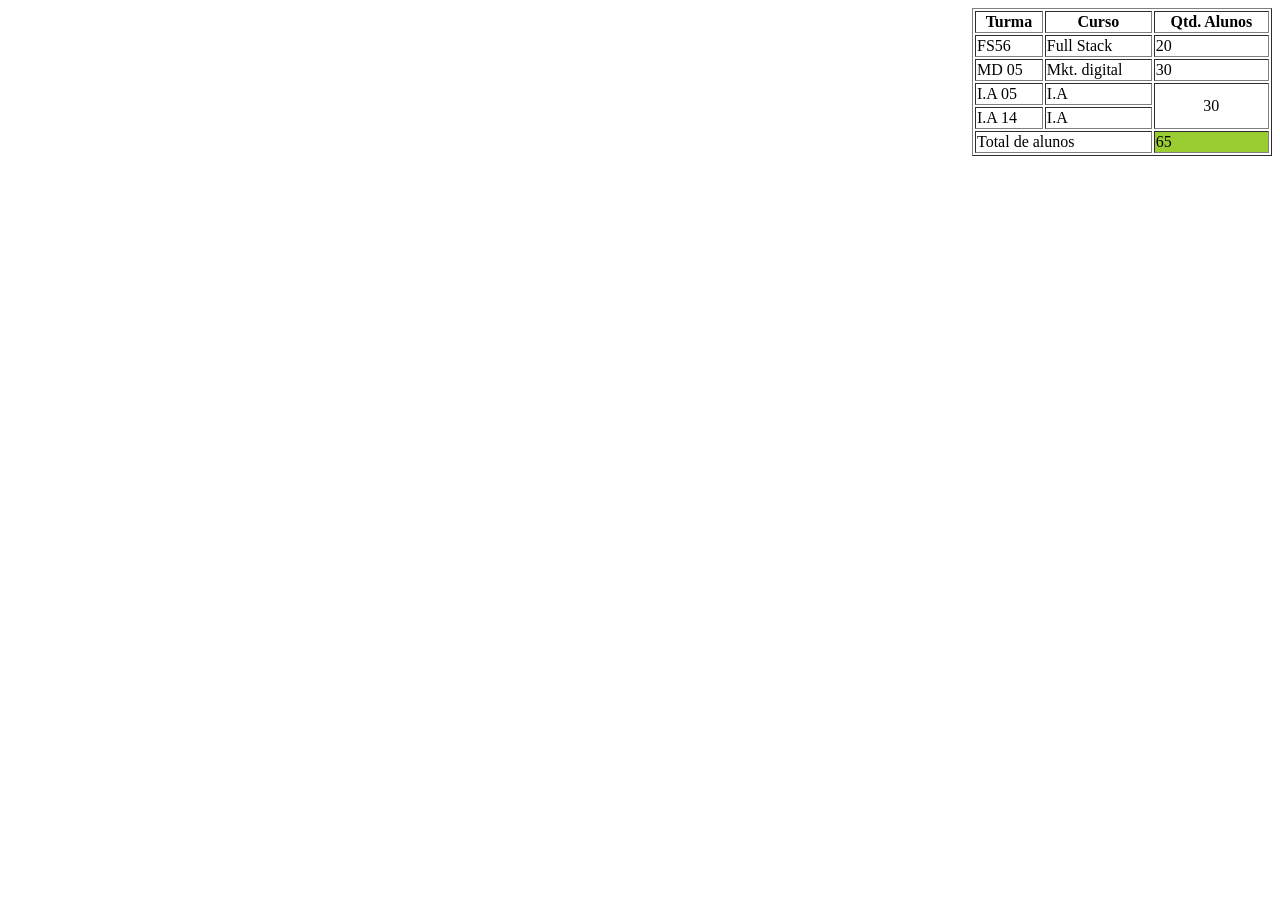
<file: index.html>
<!DOCTYPE html>
<html lang="pt-BR">
<head>
    <meta charset="UTF-8">
    <title>Tabela de Produtos</title>
</head>
<body>
    <table border="1" align="right" width="300">
        <thead>
            <tr>
                <th>Turma</th>
                <th>Curso</th>
                <th>Qtd. Alunos</th>
            </tr>
        </thead>
        
        <tr>
            <td>FS56</td>
            <td>Full Stack</td>
            <td>20</td>
        </tr>
        <tr>
            <td>MD 05</td>
            <td>Mkt. digital</td>
            <td>30</td>
        </tr>
        <tr>
            <td>I.A 05</td>
            <td>I.A</td>
            <td align="center" rowspan="2">30</td>
        </tr>
        <tr>
            <td>I.A 14</td>
            <td>I.A</td>
        </tr>
        <tfoot>
            <tr>
                <td colspan="2">Total de alunos</td>
                <td bgcolor="yellowgreen">65</td>
            </tr>
        </tfoot>
    </table>
</body>
</html>
</file>
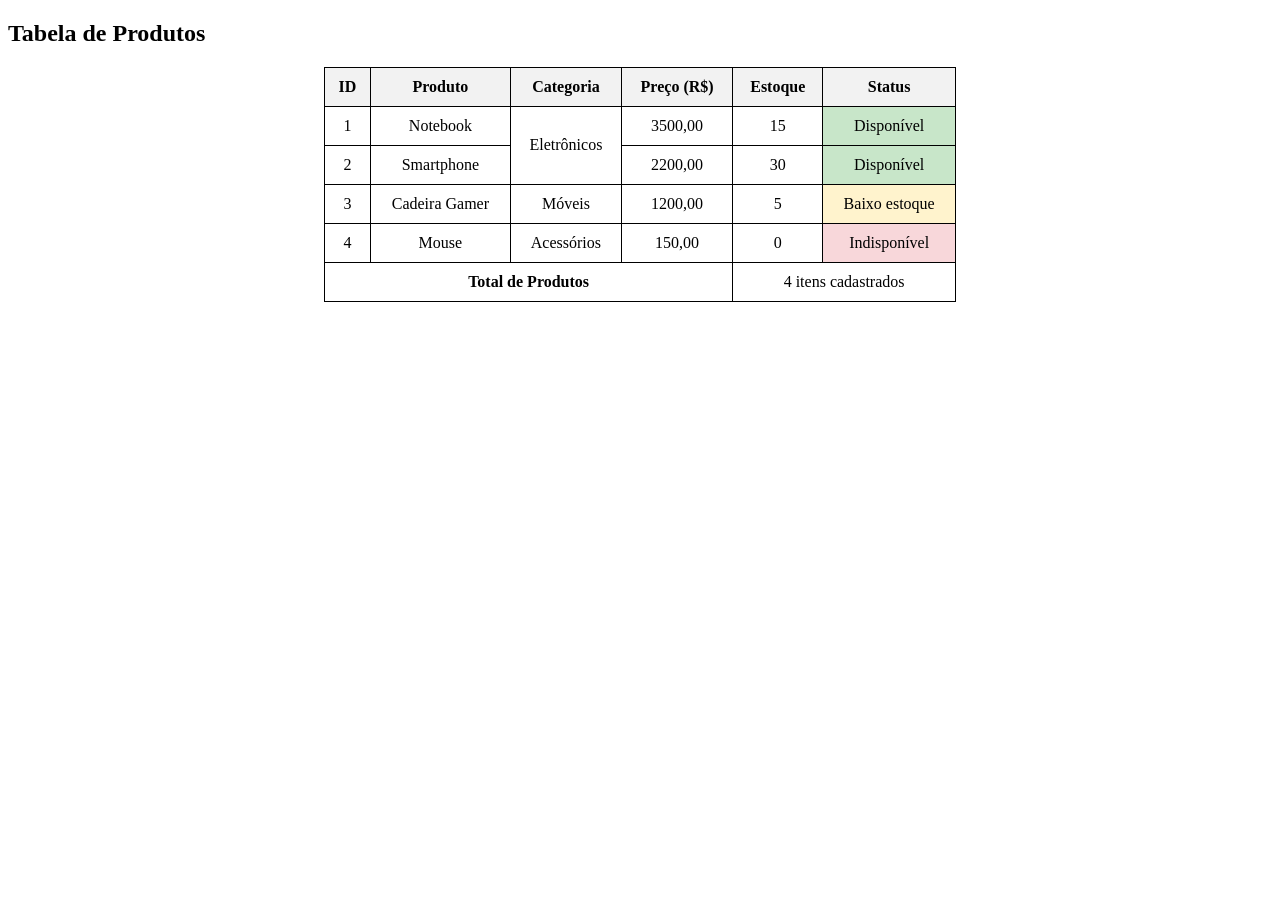
<file: tabela-correta.html>
<!DOCTYPE html>
<html lang="pt-BR">

<head>
    <meta charset="UTF-8">
    <title>Tabela de Produtos</title>
    <style>
        table {
            border-spacing: 0;
            border-collapse: collapse;
        }

        td,
        th {
            /* border-width: 1px;
    border-color: #000;
    border-style: solid; */
            border: 1px solid #000;
            padding: 10px;
        }
    </style>
</head>

<body>

    <h2>Tabela de Produtos</h2>

    <table width="50%" align="center">

        <!-- Cabeçalho -->
        <thead bgcolor="#f2f2f2">
            <tr align="center">
                <th>ID</th>
                <th>Produto</th>
                <th>Categoria</th>
                <th>Preço (R$)</th>
                <th>Estoque</th>
                <th>Status</th>
            </tr>
        </thead>

        <!-- Corpo -->
        <tbody>
            <tr align="center">
                <td>1</td>
                <td>Notebook</td>
                <td rowspan="2">Eletrônicos</td>
                <td>3500,00</td>
                <td>15</td>
                <td bgcolor="#c8e6c9">Disponível</td>
            </tr>
            <tr align="center">
                <td>2</td>
                <td>Smartphone</td>
                <td>2200,00</td>
                <td>30</td>
                <td bgcolor="#c8e6c9">Disponível</td>
            </tr>
            <tr align="center">
                <td>3</td>
                <td>Cadeira Gamer</td>
                <td>Móveis</td>
                <td>1200,00</td>
                <td>5</td>
                <td bgcolor="#fff3cd">Baixo estoque</td>
            </tr>
            <tr align="center">
                <td>4</td>
                <td>Mouse</td>
                <td>Acessórios</td>
                <td>150,00</td>
                <td>0</td>
                <td bgcolor="#f8d7da">Indisponível</td>
            </tr>
        </tbody>

        <!-- Rodapé -->
        <tfoot>
            <tr align="center">
                <td colspan="4"><strong>Total de Produtos</strong></td>
                <td colspan="2">4 itens cadastrados</td>
            </tr>
        </tfoot>

    </table>

</body>

</html>
</file>
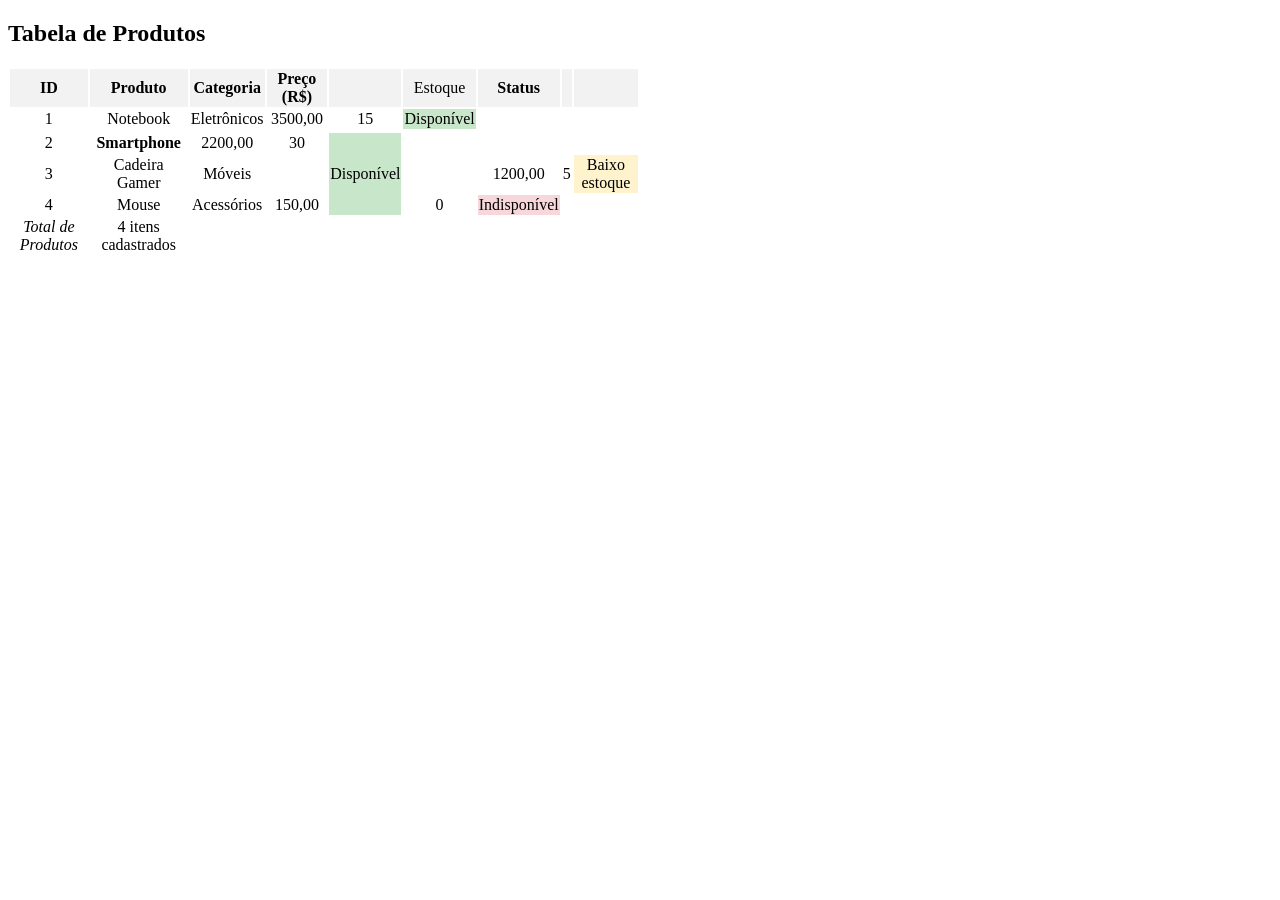
<file: tabela.html>
<!DOCTYPE html>
<html lang="pt-BR">
<head>
    <meta charset="UTF-8">
    <title>Tabela de Produtos</title>
</head>
<body>

<h2>Tabela de Produtos</h2>

<table width="50%">
    
    <!-- Cabeçalho -->
    <thead bgcolor="#f2f2f2">
        <tr align="center">
            <th>ID</th>
            <th>Produto</th>
            <th>Categoria</th>
            <th>Preço (R$)<th>
            <td>Estoque</td>
            <th>Status</th>
            <td><td>
        </tr>
    </thead>

    <!-- Corpo -->
    <tbody>
        <tr align="center">
            <td>1</td>
            <td>Notebook</td>
            <td>Eletrônicos</td>
            <td>3500,00</td>
            <td>15</td>
            <td bgcolor="#c8e6c9">Disponível</td>
        <tr>
        <tr align="center">
            <td>2</td>
            <th>Smartphone</th>
            <td>2200,00</td>
            <td>30</td>
            <td bgcolor="#c8e6c9" rowspan="3">Disponível</td>
        </tr>
        <tr align="center">
            <td>3</td>
            <td>Cadeira Gamer</td>
            <td>Móveis</td>
            <td><td></td>
            <td>1200,00</td>
            <td>5</td>
            <td bgcolor="#fff3cd">Baixo estoque</td>
        </tr>
        <tr align="center">
            <td>4</td>
            <td>Mouse</td>
            <td>Acessórios</td>
            <td>150,00</td>
            <td>0</td>
            <td bgcolor="#f8d7da">Indisponível</td>
        </tr>
    </tbody>

    <!-- Rodapé -->
    <tfoot>
        <tr align="center">
            <td colspan="1"><em>Total de Produtos</em></td>
            <td colspan="">4 itens cadastrados</td>
        </tr>
    </tfoot>
</table>
</body>
</html>
</file>
